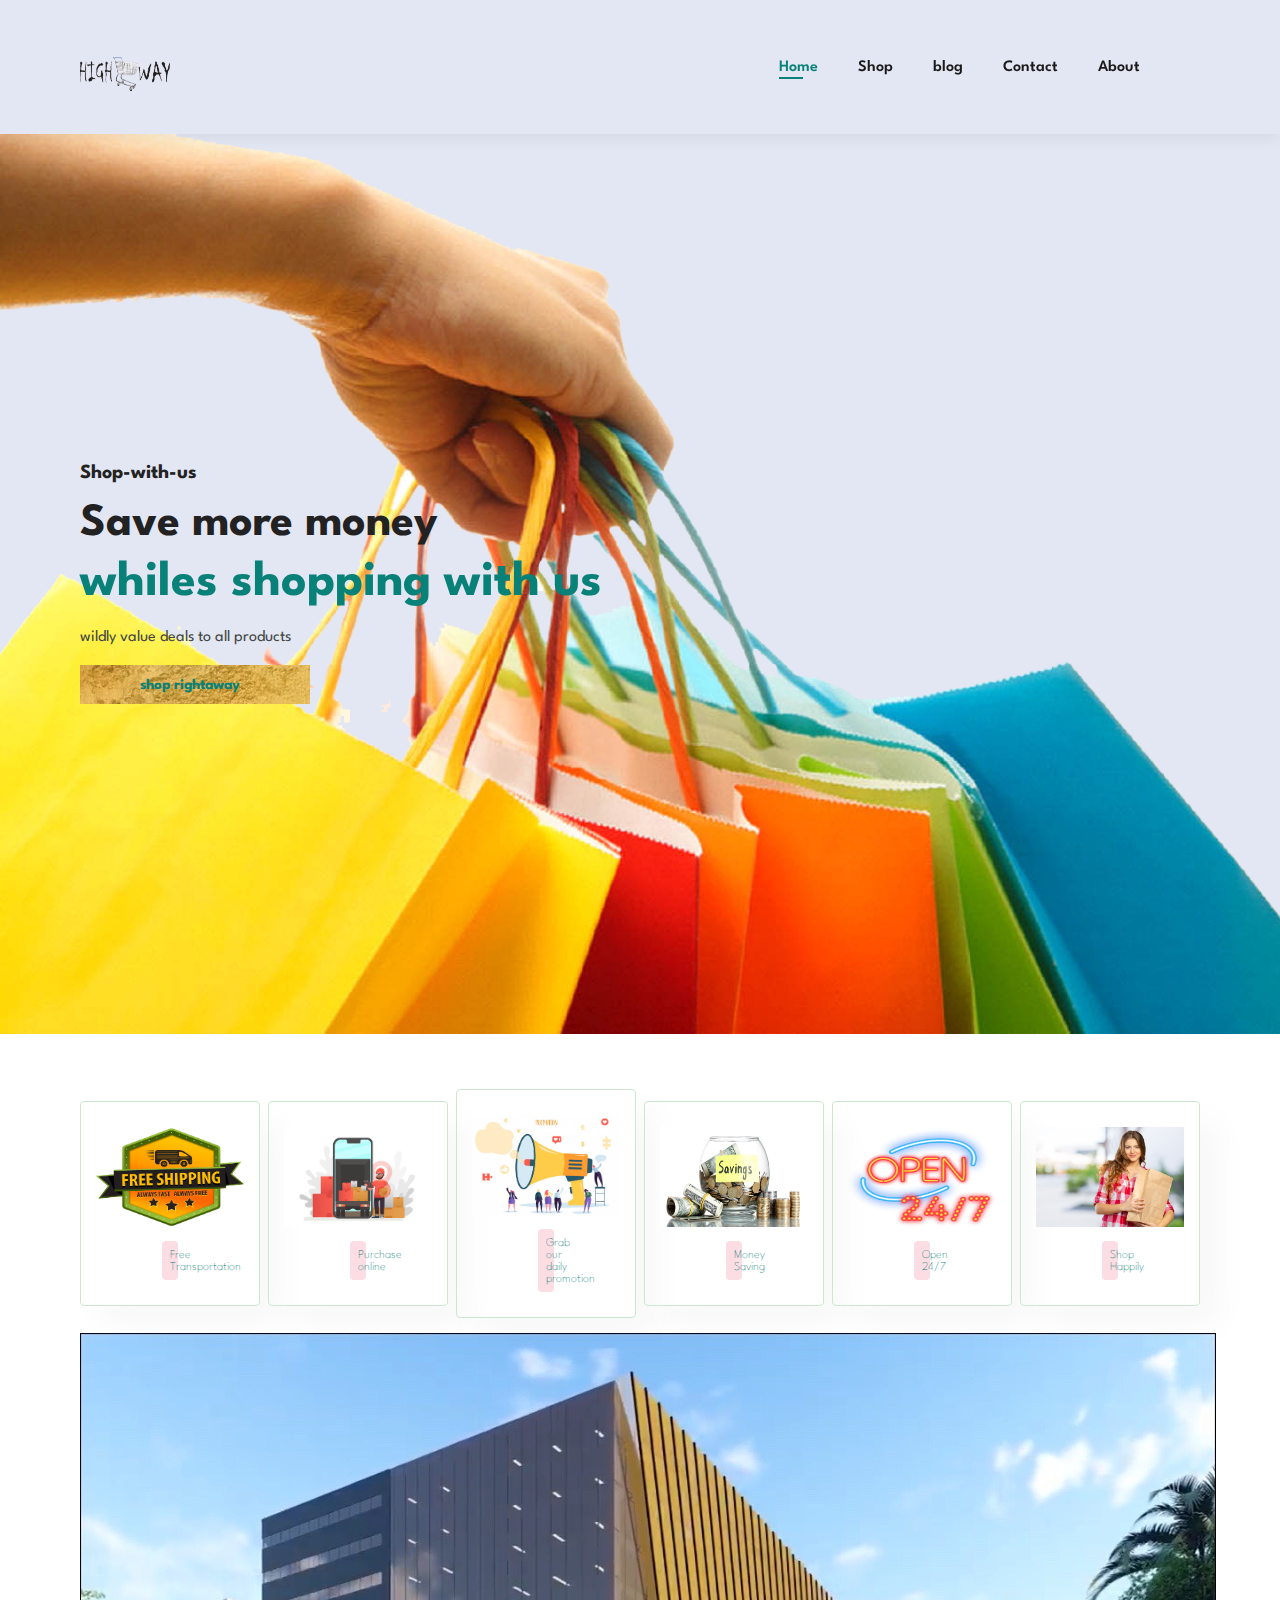
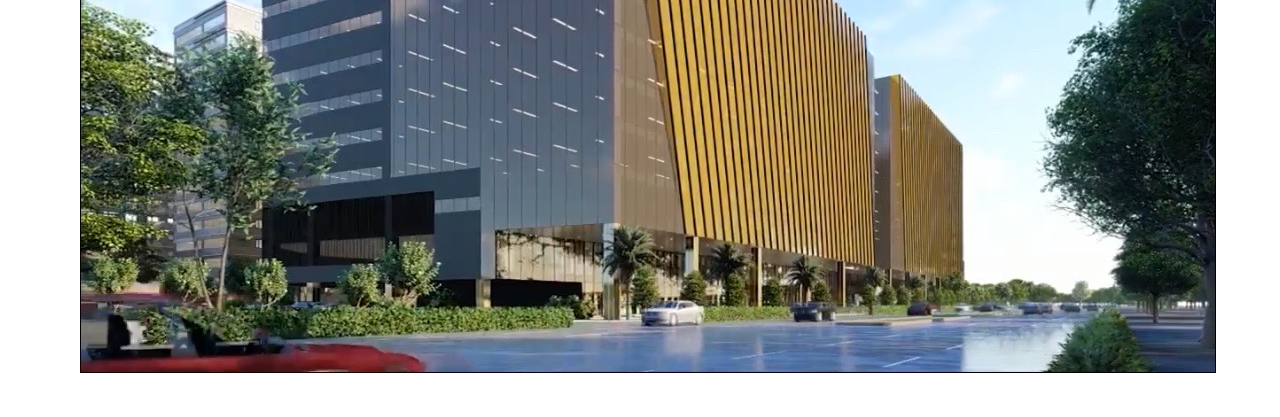
<file: about page.html>
<!DOCTYPE html>
<html lang="en">
<head>
    <meta charset="UTF-8">
    <meta http-equiv="X-UA-Compatible" content="IE=edge">
    <meta name="viewport" content="width=<body>
    <title>Document</title>
    <link rel="stylesheet" href="https://cdnjs.cloudflare.com/ajax/libs/font-awesome/6.1.1/css/all.min.css"/>
    <link rel="stylesheet" href="style.css">
</head>
<body>
    <section id="header">
        <a href="#"><img src="img/my logo.png" class="logo" alt="" width="90px" height="90px"></a> 
    
        <div>
            <ul id="navbar">
                <li><a class="active" href="index.html">Home </a></li>
                <li><a href="shop.html">Shop</a></li>
                <li><a href="blog.html">blog</a></li>
                <li><a href="contact.html">Contact</a></li>
                <li><a href="about.htm">About</a></li>
                <li><a href="cart.html"><i class="fa-solid fa-cart-shopping"></i></i></a></li>
            </ul>
        </div>
    </section>

    <section id="hero">
        <h4> Shop-with-us </h4>
        <h2> Save more money </h2>
        <h1> whiles shopping with us </h1>
        <p> wildly value deals to all products </p>
        <button> shop rightaway </button>
    </section>

<section id="feature" class="section-p1">
    <div class="fe-box">
        <img src="img/free shipping .png" width="100px" height="100px" alt="">
        <h6>Free Transportation</h6>
    </div>
    <div class="fe-box">
        <img src="img/online.jpg" width="100px" height="100px" alt="">
        <h6>Purchase online</h6>
    </div>
    <div class="fe-box">
        <img src="img/promotion.png" width="100px" height="100px" alt="">
        <h6>Grab our daily promotion</h6>
    </div>
    <div class="fe-box">
        <img src="img/saving.jpg" width="100px" height="100px" alt="">
        <h6>Money Saving</h6>
    </div>
    <div class="fe-box">
        <img src="img/open 24hrs.png" width="100px" height="100px" alt="">
        <h6>Open 24/7</h6>
    </div>
    <div class="fe-box">
        <img src="img/smiling.jpg" width="100px" height="100px" alt="">
        <h6>Shop Happily</h6>
    </div>
 <section id="office" class="section-p11">
    <img src="img/office 1.jpg">
    
    
</body>
</html>
</file>
<file: style.css>
@import url('https://fonts.googleapis.com/css2?family=spartan:wght@100;200;300;400;500;600;700;800;900&display=swap');
*{
    margin: 0;
    padding: 0;
    box-sizing: border-box;
    font-family: 'spartan', sans-sherif;
}

h1{
    font-size: 50px;
    line-height: 64px;
    color:#222
}

h2{
    font-size: 46px;
    line-height: 54px;
    color:#222
}

h3{
    font-size: 21px;
    line-height: 54px;
    color:#222;
    font-style:darkgreen;
}

h4{
    font-size:20px;
    color:#222
}

h6{
    font-weight: 7;
    font-size: 12px;
    image-orientation:flip;
    inline-size: 0px;
}

p{
    font-size:16px;
    color: #444744;
    margin: 15px 0 20px 0;
}

.section-p1{
    padding:40px 80px; 
}

body {
    width: 100%;
}
button.normal{
    font-size: 14px;
    font-weight: 600;
    padding: 15px 38px;
    color: #000;
    background-color: #fff;
    border-radius: 4px;
    cursor: pointer;
    border: none;
    outline: none;
    transition: 0.2s;


}
button.white{
    font-size: 13px;
    font-weight: 600;
    padding: 11px 18px;
    color: #fff;
    background-color: transparent;
    border-radius: 4px;
    cursor: pointer;
    border: 1px solid #fff;
    outline: none;
    transition: 0.2s;


}



/* Header start */
#header {
    display: flex;
    align-items: center;
    justify-content: space-between;
    padding: 20px 80px;
    background: #E3E6F3;
    box-shadow:0 5px 15px rgba(0,0,0,0.06);
    z-index: 999;
    position: sticky;
    top: 0;
    left: 0;
}

#navbar{
    display: flex;
    align-items: center;
    justify-content: center;
}

#navbar li{
    list-style: none;
    padding:0 20px;
    position:relative;

}

#navbar li a{
    text-decoration:none ;
    font-size: 16px;
    font-weight:600;
    color:#1a1a1a;
    transition: 0.2s ease;

}
#navbar li a:hover{
    color:#088178;
}
#navbar li a:hover,
#navbar li a.active{
    color: #088178;
}

#navbar li a.active::after,
#navbar li a:hover::after{
    content: "";
    width: 30%;
    height: 2px;
    background: #088178;
    position:absolute;
    bottom: -4px;
    left: 20px;
}

/* Home page */
#hero{
    background-image: url("img/shopping.png");
    background-color: #E3E6F3;
    height: 100vh;
    width: 100%;
    background-size:cover ;
    background-position: top 25% right 100%;
    padding:0 80px;
    display: flex;
    flex-direction: column;
    align-items: flex-start;
    justify-content: center;

}
#hero  h4{
    padding-bottom: 15px;
}
#hero  h1{
    color:#088178;
}

#hero button{
    background-image: url("img/button.jpg");
    background-color: transparent;
    color: #088178;
    border: 0;
    padding: 13px 70px 12px 60px;
    background-repeat: no-repeat;
    cursor: pointer;
    font-weight:700;
    font-size: 15px;
}
#feature{
    display: flex;
    align-items: center;
    justify-content: space-between;
    flex-wrap: wrap;
}
#feature .fe-box {
    width: 180px;
    text-align: center;
    padding: 25px 15px;
    box-shadow: 20px 20px 34px rgba(0, 0, 0, 0.03);
    border: 1px solid #cce7d0;
    border-radius: 4px;
    margin: 15px 0;
}
#feature .fe-box:hover{
    box-shadow: 10px 10px 54px rgba(0, 62, 221, 0.1);
}
#feature .fe-box img{
    width: 100%;
    margin-bottom:10px ;
}
#feature .fe-box h6{
    display: inline-block;
    padding: 9px 8px 6px 8px;
    line-height: 1;
    border-radius: 4px;
    color:#088178;
    background-color: #fddde4;
}

#feature .fe-box:nth-child(2)h6{
    background-color: #cdebbc;
}

#feature .fe-box:nth-child(3)h6{
    background-color:#d1e8f2;
}

#feature .fe-box:nth-child(4)h6{
    background-color: #cdd4f8;
}

#feature .fe-box:nth-child(5)h6{
    background-color: #cdebbc;
}

#feature .fe-box:nth-child(6)h6{
    background-color: #fff2e5;
}

#product1 {
    text-align: center;
}

#product1 .pro-container{
    display: flex;
    justify-content: space-between;
    padding-top: 20px;
    flex-wrap: wrap;
}

#product1 .pro{
    width: 23%;
    min-width: 250px;
    padding: 10px 12px;
    border: 1px solid #cce7d0;
    border-radius: 25px;
    cursor: pointer;
    box-shadow: 20px 20px 30px  rgba(0,0,0,0.04);
    margin: 15px 0;
    transition: 0.2s ease;
    position: relative;
    
}


#product1 .pro:hover{
    box-shadow: 20px 20px 30px  rgba(0,0,0,0.08);
}

#product1 .pro img{
    width:100%;
    border-radius: 20px;
}

#product1 .pro .des{
    text-align: start;
    padding : 10px 0;
}

#product1 .pro .des span{
    color: #060606;
    font-size: 12px;
}

#product1 .pro .des h5{
    padding-top: 7px;
    color: #1a1a1a;
    font-size: 14px;
}

#product1 .pro .des i{
    font-size: 12px;
    color:rgba(228, 234, 24);
}

#product .pro .des h4{
    padding-top: 7px;
    font-size: 15px;
    font-weight: 700;
    color: #088178;
}

#product .pro .cart{
    width: 40px;
    height: 40px;
    line-height:40px;
    border-radius: 50px;
    background-color: #e8f6ea;
    font-weight: 500;
    color: #088178; 
    border: 1px solid #171b18;
    position : absolute;
    bottom: 20px;
    right: 10px;
}
#banner{
    display: flex;
    flex-direction: column;
    justify-content: center;
    align-items: center;
    background-image: url("img/banner.jpg");
    width: 100%;
    height: 25vh;
    background-size: cover;
    background-position: center;
}
#banner h4{
    color:#fddde4;
    font-size: 16px;
}
#banner h2{
    color:#fddde4;
    padding: 10px 0;
}
#banner h2 span{
    color:#f70c3f;
}
#banner button:hover{
    background: #088178;
    color: #fff;
}

#sm-banner{
    display: flex;
    justify-content:space-between;
    flex-wrap: wrap;
}
#sm-banner .banner-box{
    display: flex;
    flex-direction: column;
    justify-content: center;
    align-items: Flex-start;
    background-image: url("img/yellow-banner.jpg");
    min-width: 580px;
    height: 50vh;
    background-size: cover;
    background-position: center;
    padding: 30px;
}
#sm-banner .banner-box2{
    display: flex;
    flex-direction: column;
    justify-content: center;
    align-items: Flex-start;
    background-image: url("img/yellow-banner\ copy.jpg");
    min-width: 580px;
    height: 50vh;
    background-size: cover;
    background-position: center;
    padding: 30px;
}

#sm-banner h4{
    color: #fff;
    font-size: 20px;
    font-weight: 300;
}
#sm-banner h2{
    color: #fff;
    font-size: 28px;
    font-weight: 800;
}
#sm-banner span{
    color: #fff;
    font-size: 14px;
    font-weight: 500;
    padding-bottom: 15px;
}

#sm-banner .banner-box:hover button{
    background:#088178;
    border: 1px solid #088178;
}

#banner3{
    display: flex;
    justify-content: space-between;
    flex-wrap: wrap;
    padding: 0 80px;
}
#banner3 .banner-box {
    display: flex;
    flex-direction: column;
    justify-content: center;
    align-items: Flex-start;
    background-image: url("img/yellow-banner\ copy.jpg");
    min-width: 30%;
    height: 30vh;
    background-size: cover;
    background-position: center;
    padding: 20px;
    margin-bottom: 20px;
}

#banner3 .banner-box2{
    background-image: url("img/yellow-banner\ copy.jpg");
}
#banner3 .banner-box2{
    background-image: url("img/yellow-banner\ copy.jpg");
} 

#banner3 h2{
    color: #fff;
    font-weight: 900;
    font-size: 22px; 
} 

#banner3 h3{
    color: #ec544e;
    font-weight: 800;
    font-size: 15px; 
 }

#newsletter {
    display: flex;
    justify-content: space-between;
    flex-wrap: wrap;
    align-items: center;
    background-repeat: no-repeat;
    background-position: 20% 25%;
    background-color: #041e42;
}

#newsletter h4{
    font-size: 22px;
    font-weight: 600;
    color: #fff;
}

#newsletter p{
    font-size: 14px;
    font-weight: 600;
    color:#818ea0;
}

#newsletter p span{
   color: #ffbd27;
}

#newsletter input{
    height: 2.125rem;
    padding: 0 1.25em;
    font-size: 14px;
    width: 90%;
    border: 1px solid transparent;
    border-radius: 4px;
    outline: none;
}
footer{
    display: flex;
    flex-wrap: wrap;
    justify-content: space-between;
}
footer .col{
    display: flex;
    flex-direction: column;
    align-items: flex-start;
    margin-bottom: 20px;
}

footer.logo{
    margin-bottom: 30px;
    font-size: 20px;
}

footer h4{
    font-size: 20px;
    padding-bottom:20px ;
}

footer p{
    font-size:13px;
    margin:0 0 8px 0;
}

footer a{
    font-size:18px;
    text-decoration: none;
    margin:0 0 8px 0;
    margin-bottom: 10px;
    color: #222;
}

@media (max-width:799px){
    #navebar{
        display: flex;
        flex-direction:column;
        align-items:center;
        justify-content: center;
    }
   

}
#p{
    display: flex;
    align-items: center;
    justify-content: space-between;
    flex-wrap: wrap;
}
#section-p11{
    
}
</file>
